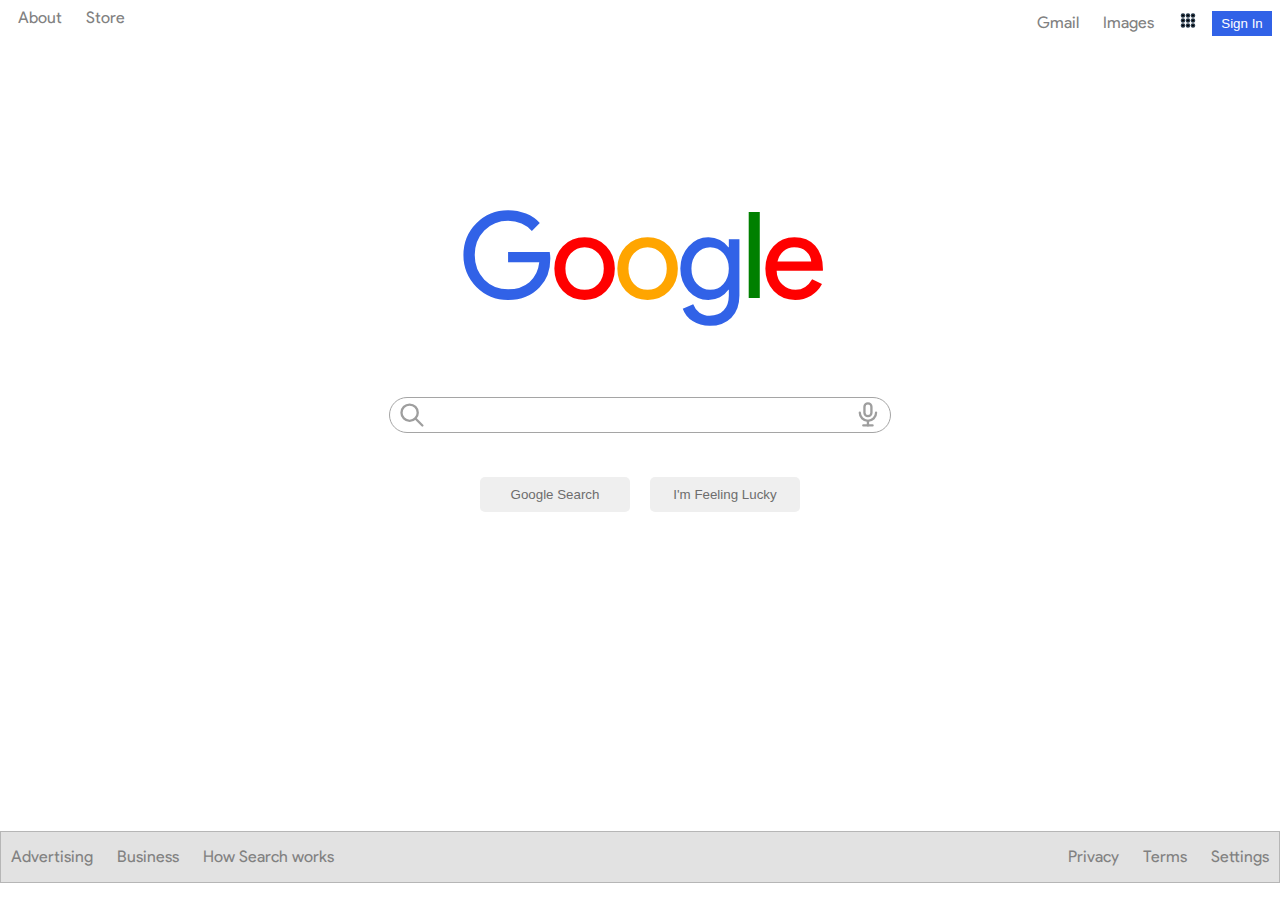
<file: google.html>
<!DOCTYPE html>
<html lang="en">
<head>
    <meta charset="UTF-8">
    <meta http-equiv="X-UA-Compatible" content="IE=edge">
    <meta name="viewport" content="width=device-width, initial-scale=1.0">
    <link rel="stylesheet" href="./google.css">
    <title>Google</title>
</head>
<body>
    <header>
        <nav>
            <div class="nav_left">
                <a href="#">About</a>
                <a href="#">Store</a>
            </div>
            <div class="nav_right">
                <a href="#">Gmail</a>
                <a href="#">Images</a>
                <a href="#"><svg width="20" height="20" viewBox="0 0 24 18" stroke-width="1.5" stroke="#2c3e50" fill="fill" stroke-linecap="round" stroke-linejoin="round">
                    <path d="M 6 8 c 1.1 0 2 -0.9 2 -2 s -0.9 -2 -2 -2 s -2 0.9 -2 2 s 0.9 2 2 2 Z M 12 20 c 1.1 0 2 -0.9 2 -2 s -0.9 -2 -2 -2 s -2 0.9 -2 2 s 0.9 2 2 2 Z M 6 20 c 1.1 0 2 -0.9 2 -2 s -0.9 -2 -2 -2 s -2 0.9 -2 2 s 0.9 2 2 2 Z M 6 14 c 1.1 0 2 -0.9 2 -2 s -0.9 -2 -2 -2 s -2 0.9 -2 2 s 0.9 2 2 2 Z M 12 14 c 1.1 0 2 -0.9 2 -2 s -0.9 -2 -2 -2 s -2 0.9 -2 2 s 0.9 2 2 2 Z M 16 6 c 0 1.1 0.9 2 2 2 s 2 -0.9 2 -2 s -0.9 -2 -2 -2 s -2 0.9 -2 2 Z M 12 8 c 1.1 0 2 -0.9 2 -2 s -0.9 -2 -2 -2 s -2 0.9 -2 2 s 0.9 2 2 2 Z M 18 14 c 1.1 0 2 -0.9 2 -2 s -0.9 -2 -2 -2 s -2 0.9 -2 2 s 0.9 2 2 2 Z M 18 20 c 1.1 0 2 -0.9 2 -2 s -0.9 -2 -2 -2 s -2 0.9 -2 2 s 0.9 2 2 2 Z" />
                  </svg></a>
                <button class="sign_in">Sign In</button>    
            </div>
        </nav>
    </header>
    <div class="main">
        <div class="logo">
            <span class="g">G</span>
            <span class="o">o</span>
            <span class="o2">o</span>
            <span class="g">g</span>
            <span class="l">l</span>
            <span class="e">e</span>
        </div>
        <div class="search_section">
            <div class="search">
                <svg xmlns="http://www.w3.org/2000/svg" class="icon icon-tabler icon-tabler-search" width="28" height="28" viewBox="0 0 24 24" stroke-width="2" stroke="#9e9e9e" fill="none" stroke-linecap="round" stroke-linejoin="round">
                    <path stroke="none" d="M0 0h24v24H0z" fill="none"/>
                    <circle cx="10" cy="10" r="7" />
                    <line x1="21" y1="21" x2="15" y2="15" />
                  </svg>
                <input type="text" />
                <svg xmlns="http://www.w3.org/2000/svg" class="icon icon-tabler icon-tabler-microphone" width="28" height="28" viewBox="0 0 24 24" stroke-width="2" stroke="#9e9e9e" fill="none" stroke-linecap="round" stroke-linejoin="round">
                    <path stroke="none" d="M0 0h24v24H0z" fill="none"/>
                    <rect x="9" y="2" width="6" height="11" rx="3" />
                    <path d="M5 10a7 7 0 0 0 14 0" />
                    <line x1="8" y1="21" x2="16" y2="21" />
                    <line x1="12" y1="17" x2="12" y2="21" />
                  </svg>
            </div>
            <div class="buttons">
                <div>
                    <button class="search_button">Google Search</button>
                </div>
                <div>
                    <button class="lucky_button">I'm Feeling Lucky</button>
                </div>
            </div>
        </div>
    </div>
    <footer>
        <nav>
            <div class="nav_left">
                <a href="#">Advertising</a>
                <a href="#">Business</a>
                <a href="#">How Search works</a>
            </div>
            <div class="nav_right">
                <a href="#">Privacy</a>
                <a href="#">Terms</a>
                <a href="#">Settings</a>
            </div>
        </nav>
    </footer>
</body>
</html>
</file>
<file: google.css>
html, body {
    color: rgb(129, 129, 129);
    height: 98%;
    font-family: "google";
}

@font-face {
    font-family: 'google';
    src: url("fonts/Product\ Sans\ Regular.ttf");
  }

a {
    text-decoration: none;
    color: rgb(129, 129, 129);
    margin: 0 10px;
}

nav {
    display: flex;
    justify-content: space-between;
}
button {
    cursor: pointer;
}
.sign_in {
    background-color: rgb(49, 98, 231);
    color: white;
    border: 0;
    height: 25px;
    width: 60px;
}
.main {
    display: flex;
    flex-direction: column;
    height: 92%;
    justify-content: center;
    align-items: center;
    justify-content: space-evenly;
}
.logo {
    display: flex;
    justify-content: center;
    font-size: 120px;
    letter-spacing: -4px;
    margin-top: 100px;
}
.g {
    color: rgb(49, 98, 231);
}
.o {
    color: red;
}
.o2 {
    color: orange;
}
.l{
    color: green;
}
.e {
    color: red;
}
.search_section {
    display: flex;
    flex-direction: column;
    height: 20%;
    justify-content: space-around;
    align-items: center;
    margin-bottom: 250px;
}
.buttons {
    display: flex;
    flex-direction: row;
    width: 47%;
    justify-content: center;
}
.search_button, .lucky_button {
    border: 0ch;
    color: rgb(109, 109, 109);
    border-radius: 5px;
    height: 35px;
    width: 150px;
    margin: 0 10px;
}
.search_button:hover, .lucky_button:hover {
    border: 2px solid rgb(145, 145, 145);
    background-color: rgb(214, 214, 214);
}

.search {
    display: flex;
    width: 500px;
    height: 34px;
    border: 1px solid rgb(165, 165, 165);
    border-radius: 20px;
    justify-content: space-between;
    align-items: center;
}
input {
    width: 410px;
    height: 26px; 
    border: 0ch;
    font-size: 20px;
}
.search_section svg {
    margin: 8px;
}

input[type=text]:focus {
    outline: none;
}

footer {
    height: 20px;
    background-color: rgb(226, 226, 226);
    padding: 15px 0;
    border: 1px solid rgb(182, 182, 182);
    margin: 0 -8px;
}
</file>
